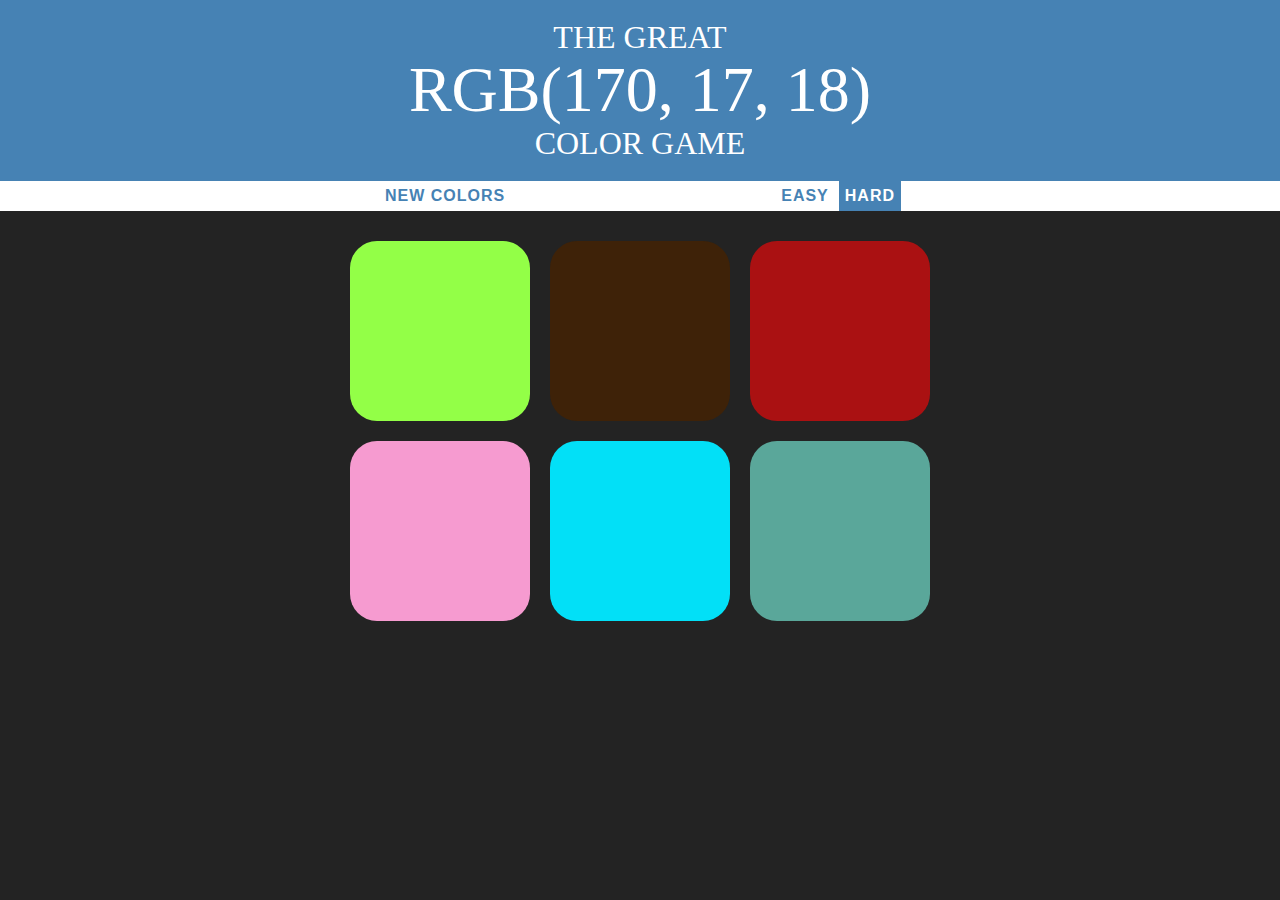
<file: Color Game/colorGame.html>
<!DOCTYPE html>
<html>
<head>
	<title>Color Game</title>
	<link rel="stylesheet" type="text/css" href="colorGame.css">
</head>
<body>

	<h1>The Great
		<br>
		<span id="colorDisplay">RGB</span> 
		<br>
		Color Game</h1>

	<div id="stripe">
		<button id="reset">New Colors</button>
		<span id="message"></span>
		<button class="mode">Easy</button>
		<button class="selected mode">Hard</button>
	</div>

	<div id="container">
		<div class="square"></div>
		<div class="square"></div>
		<div class="square"></div>
		<div class="square"></div>
		<div class="square"></div>
		<div class="square"></div>
	</div>

<script type="text/javascript" src="colorGame.js"></script>
</body>
</html>
</file>
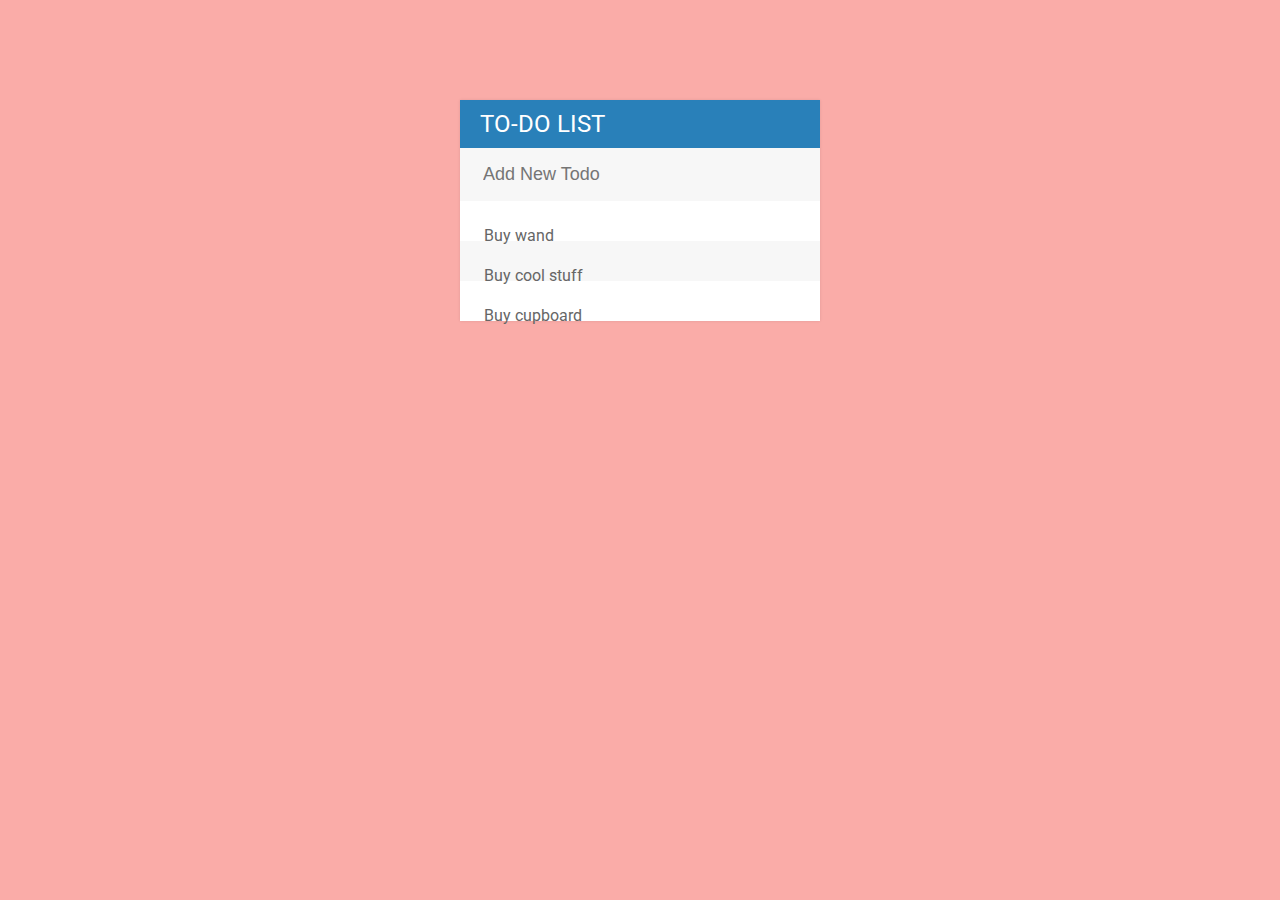
<file: TodoListProject/todoList.html>
<!DOCTYPE html>
<html>
<head>
	<title>Todo List</title>
	<link rel="stylesheet" type="text/css" href="assets/css/todos.css">
	<link href="https://fonts.googleapis.com/css?family=Roboto:400,500,700" rel="stylesheet">
	<link rel="stylesheet" href="https://use.fontawesome.com/releases/v5.5.0/css/all.css" integrity="sha384-B4dIYHKNBt8Bc12p+WXckhzcICo0wtJAoU8YZTY5qE0Id1GSseTk6S+L3BlXeVIU" crossorigin="anonymous">
	<script type="text/javascript" src="assets/js/lib/jquery-3.3.1.min.js"></script>
</head>
<body>

<div id="container">
	<h1>To-Do List<span id="plus"><i class="fas fa-plus"></i></span></h1>
	<input type="text" placeholder="Add New Todo">

	<ul>
		<li><span><i class="fas fa-trash"></i></span> Buy wand</li>
		<li><span><i class="fas fa-trash"></i></span> Buy cool stuff</li>
		<li><span><i class="fas fa-trash"></i></span> Buy cupboard</li>
	</ul>
</div>


<script type="text/javascript" src="assets/js/todos.js"></script>
</body>
</html>
</file>
<file: Color Game/colorGame.css>
body {
	background-color: #232323;
	margin: 0;
	font-family: "Montserrat", "Avenir";
}

.square {
	width: 30%;
	background: purple;
	padding-bottom: 30%;
	float: left;
	margin: 1.66%;
	border-radius: 15%;
	transition: background 0.6s;
	--webkit-transition: background 0.6s; /*for browser support*/
	-moz-transition: background 0.6s; /*for browser support*/
}

#container {
	margin: 20px auto; /*center grid*/
	max-width: 600px;
}

h1 {
	color: white;
	line-height: 1.1;
	padding: 20px 0;
	margin: 0;
	font-weight: normal;
	text-align: center;
	color: white;
	background: steelblue;
	text-transform: uppercase;
}


#message {
	display: inline-block;
	width: 20%;
}

#stripe {
	background-color: white;
	height: 30px;
	text-align: center;
	color: black;
}

.selected {
	color: white;
	background: steelblue;
}

#colorDisplay {
	font-size: 200%;
}

button {
	border: none;
	background: none;
	text-transform: uppercase;
	height: 100%;
	font-weight: 700;
	color: steelblue;
	letter-spacing: 1px;
	font-size: inherit;
	transition: all 0.3s;
	--webkit-transition: all 0.3s; /*for browser support*/
	-moz-transition: all 0.3s; /*for browser support*/
	outline: none;
}

button:hover {
	color: white;
	background-color: steelblue;
}
</file>
<file: TodoListProject/assets/css/todos.css>
h1 {
	background: #2980b9;
	color: white;
	margin: 0px;
	padding: 10px 20px;
	text-transform: uppercase;
	font-size: 24px;
	font-weight: normal;
}

.fa-plus {
	float: right;
}

body {
	background-color: #FAACA8;
	font-family: Roboto;
}

ul {
	/*remove bullet points*/
	list-style: none;
	margin: 0;
	padding: 0;
}

li {
	background: white;
	height: 40px;
	line-height: 40px;
	color: #666;
}


/*style every other li*/
li:nth-child(2n) {
	background: #f7f7f7;
}

li span {
	background-color: #e74c3c;
	height: 40px;
	margin-right: 20px;
	text-align: center;
	color: white;
	width: 0;
	display: inline-block;
	transition: 0.2s linear;
	/*get rid of trash icon visibility when no hover*/
	opacity: 0;
}

/*select span on li that is being hovered over*/
li:hover span {
	width: 40px;
	/*turn on trash icon opacity*/
	opacity: 1.0;
}

input {
	font-size: 18px;
	background-color: #f7f7f7;
	width: 100%;
	padding: 13px 13px 13px 20px;
	/*Fix size of box*/
	box-sizing: border-box;
	color: #2980b9;
	/*makes input box flush to lis even when not focused*/
	border: 3px solid rgba(0,0,0,0);
}

/*select input focused state using pseudoselecter*/
input:focus {
	background: white;
	border: 3px solid #2980b9;
	/*remove outline highlight that is default focus state for inputs*/
	outline: none;
}

#container {
	width: 360px;
	margin: 100px auto;
	background: #f7f7f7;
	box-shadow: 0 0 3px rgba(0,0,0, 0.1);
}

.completed {
	color: gray;
	text-decoration: line-through;
}
</file>
